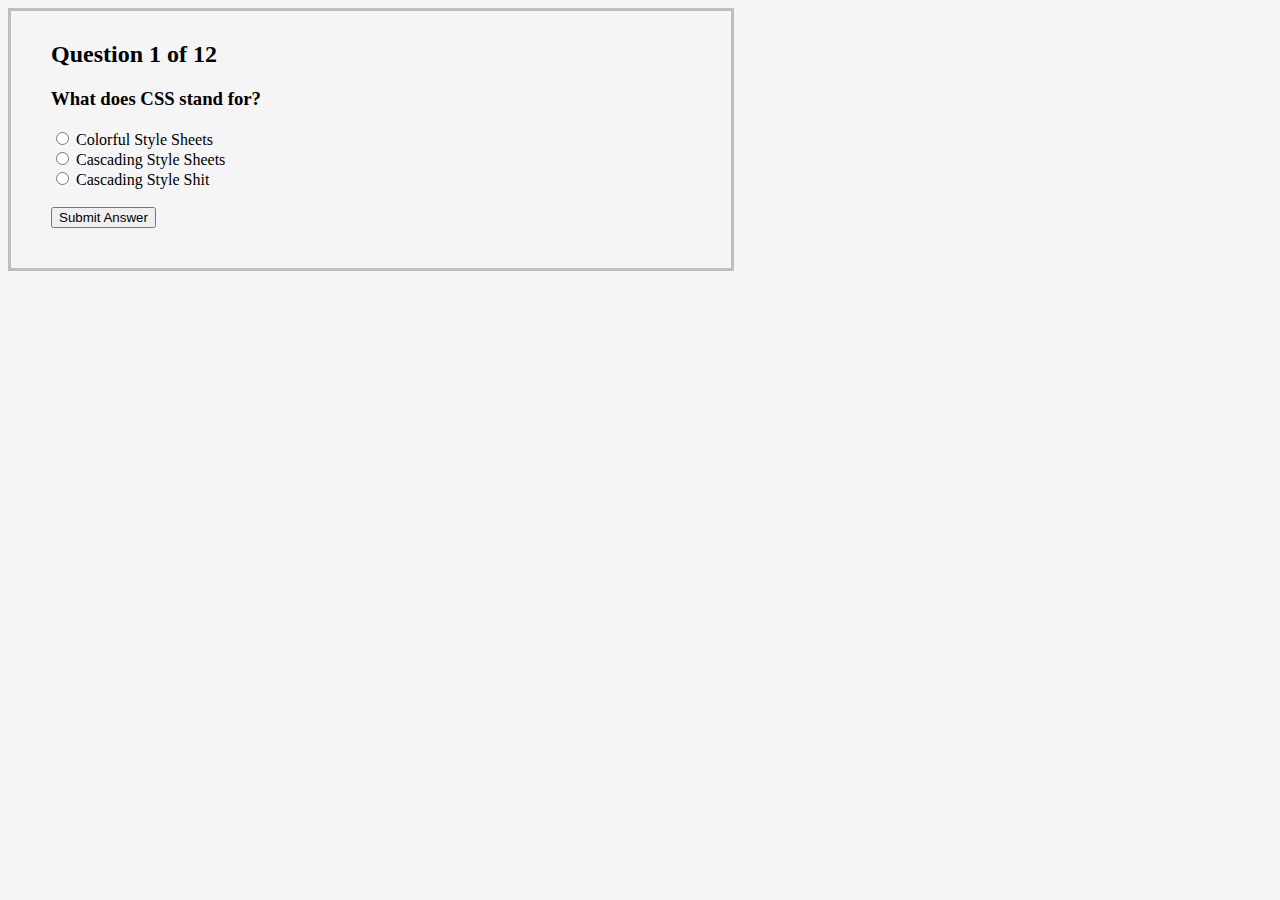
<file: cssquiz.html>
<!DOCTYPE html>

<html lang="en">
  <head>

  <meta charset="utf-8"/>
<title>CSS Quiz</title>


<!-- //////////////////// CSS //////////////////////////// -->
  <style>

    body{ 
      border:#BEBEBE 3px solid; padding:10px 40px 40px 40px; 
      background-color: #F5F5F5;
      width:50%;
      font-family: Georgia;
    }

  </style>

</head>
    <body>

<!-- ////////////////////   HTML  //////////////////////////// -->
    <h2 id="test_status"></h2>
      <div id="test">


<!-- ////////////////////   JavaScript   //////////////////////////// -->
        <script>
            // pos is position of where the user in the test or which question they're up to
            var pos = 0, test, test_status, question, choice, choices, chA, chB, chC, correct = 0;
            // this is a multidimensional array with 4 inner array elements with 5 elements inside them

            var questions = [
              ["What does CSS stand for?", "Colorful Style Sheets", "Cascading Style Sheets", "Cascading Style Shit", "B"],

              ["What is the default value of the position property?", "static", "relative", "fixed", "A"],

              ["What is the correct CSS syntax for making all the < p >  elements bold?", "p { text-size:bold; }", "p { font-weight:bold; }", "p { font-style:bold; }", "B"],

              [" How do you make each word in a text start with a capital letter?", "text-style:captialize", "transform:capitalize", "text-transform:capitalize", "C"],


              ["Which property is used to change the font of an element?", "font-relative", "font-family", "font-bae", "B"],

              ["How do you make the text bold?", "font:bold;", " font-weight:bold;", " font-weight:strong;", "B"],

              [" How do you make a list that lists its items with squares? ___________.", "list-style-type: square;", "list-type: square;", "tyle-type: square;", "A"],

              ["How do you select an element with id, demo?", "#demo", "@demo", ".demo", "A"],

              ["How do you select elements with class name, test?", "#test", " .test", "$test", "B"],

              [" How do you select all p elements inside a div element?", "div p", "div .p", "div @p", "A"],

              ["Which HTML tag is used to define an internal style sheet?", "< stylo >", "<  script >", " < style >", "C"],

              ["Which HTML attribute is used to define inline styles?", "styles", "style","styling", "B"]
              ];
            // this get function is short for the getElementById function  
            function get(x){
              return document.getElementById(x);
            }
            function renderQuestion(){
              test = get("test");
              if(pos >= questions.length){
                test.innerHTML = "<h2>You got "+correct+" of "+questions.length+" questions correct</h2>";
                get("test_status").innerHTML = "Test completed";
                // resets the variable to allow users to restart the test
                pos = 0;
                correct = 0;
                // stops rest of renderQuestion function running when test is completed
                return false;
              }
              get("test_status").innerHTML = "Question "+(pos+1)+" of "+questions.length;
              question = questions[pos][0];
              chA = questions[pos][1];
              chB = questions[pos][2];
              chC = questions[pos][3];
              test.innerHTML = "<h3>"+question+"</h3>";
              

              // the += appends to the data we started on the line above
              test.innerHTML += "<input type='radio' name='choices' value='A'> "+chA+"<br>";
              test.innerHTML += "<input type='radio' name='choices' value='B'> "+chB+"<br>";
              test.innerHTML += "<input type='radio' name='choices' value='C'> "+chC+"<br><br>";
              test.innerHTML += "<button onclick='checkAnswer()'>Submit Answer</button>";
            }
            function checkAnswer(){
              // use getElementsByName because we have an array which it will loop through
              choices = document.getElementsByName("choices");
              for(var i=0; i<choices.length; i++){
                if(choices[i].checked){
                  choice = choices[i].value;
                }
              }
              // checks if answer matches the correct choice
              if(choice == questions[pos][4]){
                //each time there is a correct answer this value increases
                correct++;
              }
              // changes position of which character user is on
              pos++;
              // then the renderQuestion function runs again to go to next question
              renderQuestion();
            }
            window.addEventListener("load", renderQuestion, false);
    
       </script>
    </div>
  </body>

</html>
</file>
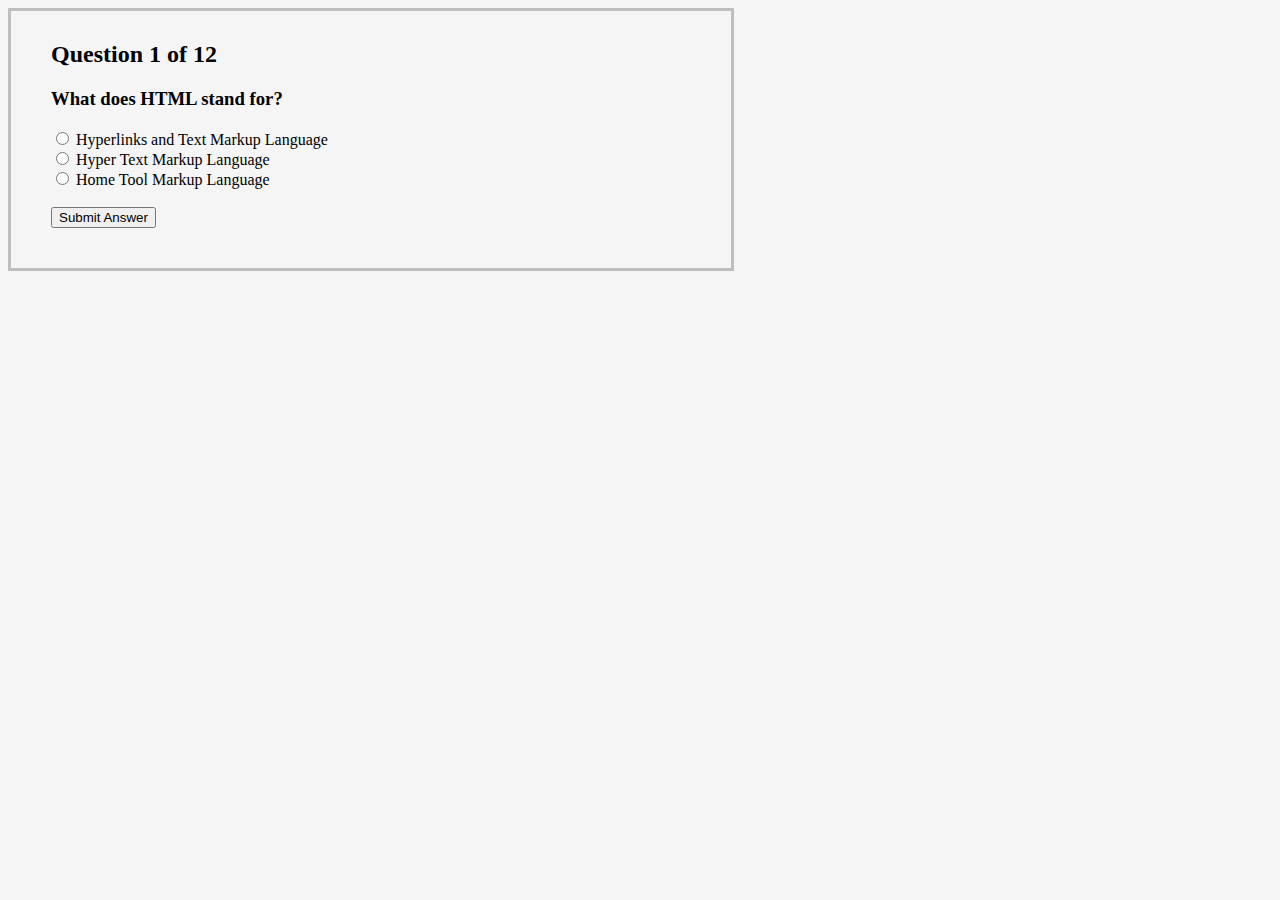
<file: htmlquiz.html>
<!DOCTYPE html>

<html lang="en">
  <head>

  <meta charset="utf-8"/>
<title>HTML Quiz</title>


<!-- //////////////////// CSS //////////////////////////// -->
  <style>

    body{ 
      border:#BEBEBE 3px solid; padding:10px 40px 40px 40px; 
      background-color: #F5F5F5;
      width:50%;
      font-family: Georgia;
    }

  </style>

</head>
    <body>

<!-- ////////////////////   HTML  //////////////////////////// -->
    <h2 id="test_status"></h2>
      <div id="test">


<!-- ////////////////////   JavaScript   //////////////////////////// -->
        <script>
            // pos is position of where the user in the test or which question they're up to
            var pos = 0, test, test_status, question, choice, choices, chA, chB, chC, correct = 0;
            // this is a multidimensional array with 4 inner array elements with 5 elements inside them

            var questions = [
              ["What does HTML stand for?", "Hyperlinks and Text Markup Language", "Hyper Text Markup Language", "Home Tool Markup Language", "B"],

              ["Choose the correct HTML element for the largest heading:", "< h1 >", "< heading >", "< head >", "A"],

              ["Choose the correct HTML element to define emphasized text", "< i >", "< em >", "< italic >", "B"],

              ["What is the correct HTML for creating a hyperlink?", "< a href=URL >W3Schools < /a >", "< a >URL< /a >", "< a url=URL< /a >", "A"],


              ["Main container for <TR>, <TD> and <TH> is", "< Table > ", "< Group >", "< Data >", "A"],

              ["What do you start a HTML doc with", "< DOCTYPE html >", "< ?DOCTYPE html >", "< !DOCTYPE html >", "C"],

              ["HTML markup language is a set of Markup ___________.", "tags", "rules", " sets", "A"],

              ["HTML tags are used to describe document ___________.", "Content", "Definition", "Language", "A"],

              ["Which of the following defines additional details that the user can view or hide?", "< article >", "< details >", "< figure >", "B"],

              ["Which of the following defines graphic drawing using JavaScript?", "< canvas >", "< graphics >", "< draw >", "A"],

              ["How many HTML heading levels are there?", "4", "5", " 6", "C"],

              ["< INPUT > is ", "a format tag", "an empty tag","both", "B"]
              ];
            // this get function is short for the getElementById function  
            function get(x){
              return document.getElementById(x);
            }
            function renderQuestion(){
              test = get("test");
              if(pos >= questions.length){
                test.innerHTML = "<h2>You got "+correct+" of "+questions.length+" questions correct</h2>";
                get("test_status").innerHTML = "Test completed";
                // resets the variable to allow users to restart the test
                pos = 0;
                correct = 0;
                // stops rest of renderQuestion function running when test is completed
                return false;
              }
              get("test_status").innerHTML = "Question "+(pos+1)+" of "+questions.length;
              question = questions[pos][0];
              chA = questions[pos][1];
              chB = questions[pos][2];
              chC = questions[pos][3];
              test.innerHTML = "<h3>"+question+"</h3>";
              

              // the += appends to the data we started on the line above
              test.innerHTML += "<input type='radio' name='choices' value='A'> "+chA+"<br>";
              test.innerHTML += "<input type='radio' name='choices' value='B'> "+chB+"<br>";
              test.innerHTML += "<input type='radio' name='choices' value='C'> "+chC+"<br><br>";
              test.innerHTML += "<button onclick='checkAnswer()'>Submit Answer</button>";
            }
            function checkAnswer(){
              // use getElementsByName because we have an array which it will loop through
              choices = document.getElementsByName("choices");
              for(var i=0; i<choices.length; i++){
                if(choices[i].checked){
                  choice = choices[i].value;
                }
              }
              // checks if answer matches the correct choice
              if(choice == questions[pos][4]){
                //each time there is a correct answer this value increases
                correct++;
              }
              // changes position of which character user is on
              pos++;
              // then the renderQuestion function runs again to go to next question
              renderQuestion();
            }
            window.addEventListener("load", renderQuestion, false);
    
       </script>
    </div>
  </body>

</html>
</file>
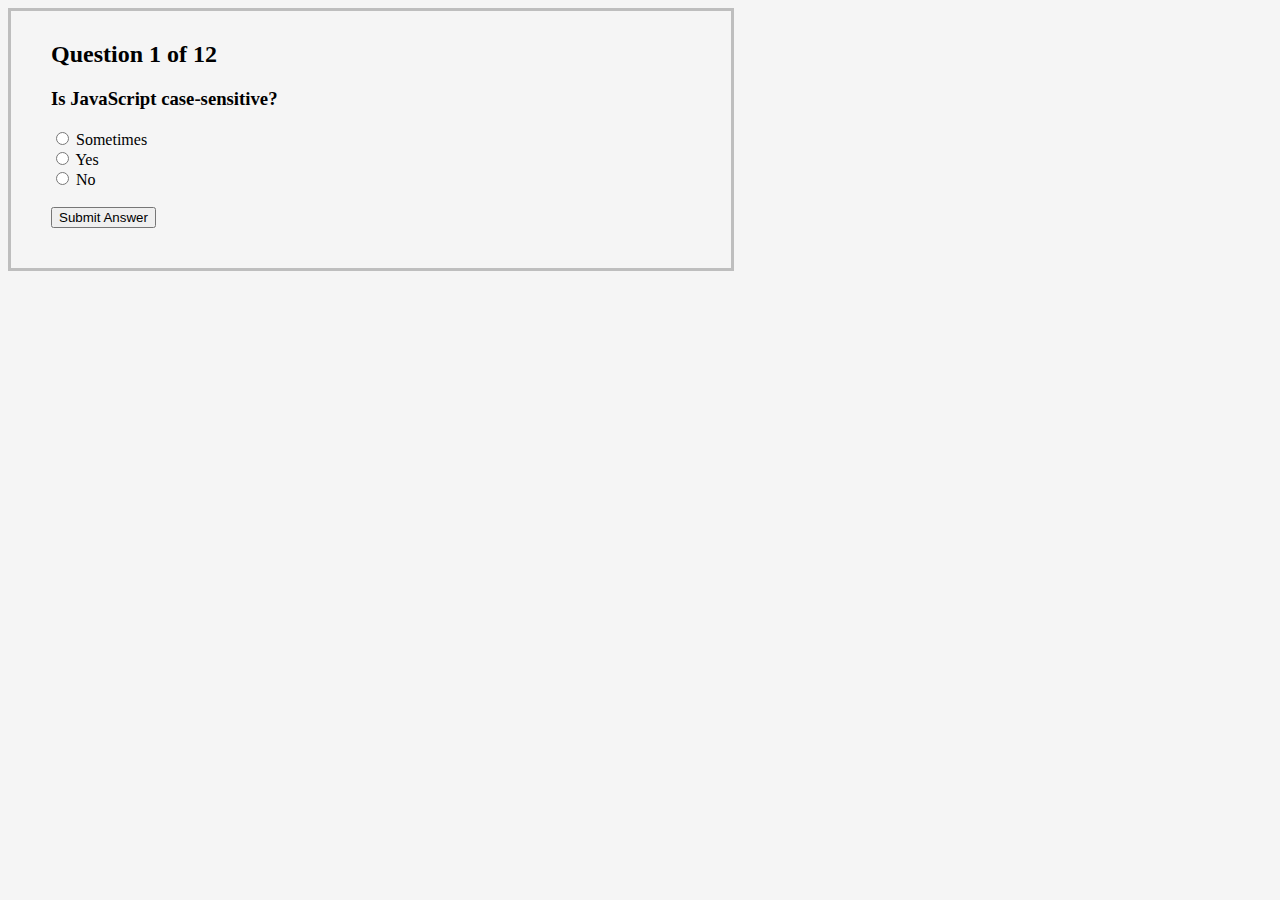
<file: jsquiz.html>
<!DOCTYPE html>

<html lang="en">
  <head>

  <meta charset="utf-8"/>
<title>JavaScript Quiz</title>


<!-- //////////////////// CSS //////////////////////////// -->
  <style>

    body{ 
      border:#BEBEBE 3px solid; padding:10px 40px 40px 40px; 
      background-color: #F5F5F5;
      width:50%;
      font-family: Georgia;
    }

  </style>

</head>
    <body>

<!-- ////////////////////   HTML  //////////////////////////// -->
    <h2 id="test_status"></h2>
      <div id="test">


<!-- ////////////////////   JavaScript   //////////////////////////// -->
        <script>
            // pos is position of where the user in the test or which question they're up to
            var pos = 0, test, test_status, question, choice, choices, chA, chB, chC, correct = 0;
            // this is a multidimensional array with 4 inner array elements with 5 elements inside them

            var questions = [
              ["Is JavaScript case-sensitive?", "Sometimes", "Yes", "No" ,"B"],

              ["What will the following code return: Boolean(10 > 9)?", "true", "false", "NaN", "A"],

              ["JavaScript is the same as Java.", "Sometimes", "No", "Yes", "B"],

              [" How does a FOR loop start?", "for (i <= 5; i++)", " for (i = 0; i <= 5; j--)", "(i = 0; i <= 5; i++)", "C"],


              ["How does a WHILE loop start?", "while i = 1 to 10", "while (i <= 10)", "while (i <= 10; i++)", "B"],

              ["How to write an IF statement for executing some code if ''i'' is NOT equal to 5?", "f i =! 5 then", " if (i != 5)", " f i <! 5 then", "B"],

              [" How to write an IF statement in JavaScript?", "if (i == 5)", "if i = 5", "if i = 5 then", "A"],

              ["How do you write Hello World in an alert box?", "alert('' Hello World '');", "alertBox(''Hello World'');", "msgBox(''Hello World'');"],

              [". The external JavaScript file must contain the < script > tag.", "true", "false", "does not matter", "B"],

              [" . The pop() method of the array does which of the following task ?", "decrements the total length by 1", "increments the total length by 1", "prints the first element but no effect on the length", "A"],

              ["The primary purpose of the array map() function is that it", " maps the elements of another array into itself", "passes each element of the array and returns the necessary mapped elements", " passes each element of the array on which it is invoked to the function you specify, and returns an array containing the values returned by that function", "C"],

              ["The reduce and reduceRight methods follow a common operation called", "filter and fold", " inject and fold","finger and fold", "B"] 
              ];
            // this get function is short for the getElementById function  
            function get(x){
              return document.getElementById(x);
            }
            function renderQuestion(){
              test = get("test");
              if(pos >= questions.length){
                test.innerHTML = "<h2>You got "+correct+" of "+questions.length+" questions correct</h2>";
                get("test_status").innerHTML = "Test completed";
                // resets the variable to allow users to restart the test
                pos = 0;
                correct = 0;
                // stops rest of renderQuestion function running when test is completed
                return false;
              }
              get("test_status").innerHTML = "Question "+(pos+1)+" of "+questions.length;
              question = questions[pos][0];
              chA = questions[pos][1];
              chB = questions[pos][2];
              chC = questions[pos][3];
              test.innerHTML = "<h3>"+question+"</h3>";
              

              // the += appends to the data we started on the line above
              test.innerHTML += "<input type='radio' name='choices' value='A'> "+chA+"<br>";
              test.innerHTML += "<input type='radio' name='choices' value='B'> "+chB+"<br>";
              test.innerHTML += "<input type='radio' name='choices' value='C'> "+chC+"<br><br>";
              test.innerHTML += "<button onclick='checkAnswer()'>Submit Answer</button>";
            }
            function checkAnswer(){
              // use getElementsByName because we have an array which it will loop through
              choices = document.getElementsByName("choices");
              for(var i=0; i<choices.length; i++){
                if(choices[i].checked){
                  choice = choices[i].value;
                }
              }
              // checks if answer matches the correct choice
              if(choice == questions[pos][4]){
                //each time there is a correct answer this value increases
                correct++;
              }
              // changes position of which character user is on
              pos++;
              // then the renderQuestion function runs again to go to next question
              renderQuestion();
            }
            window.addEventListener("load", renderQuestion, false);
    
       </script>
    </div>
  </body>

</html>
</file>
